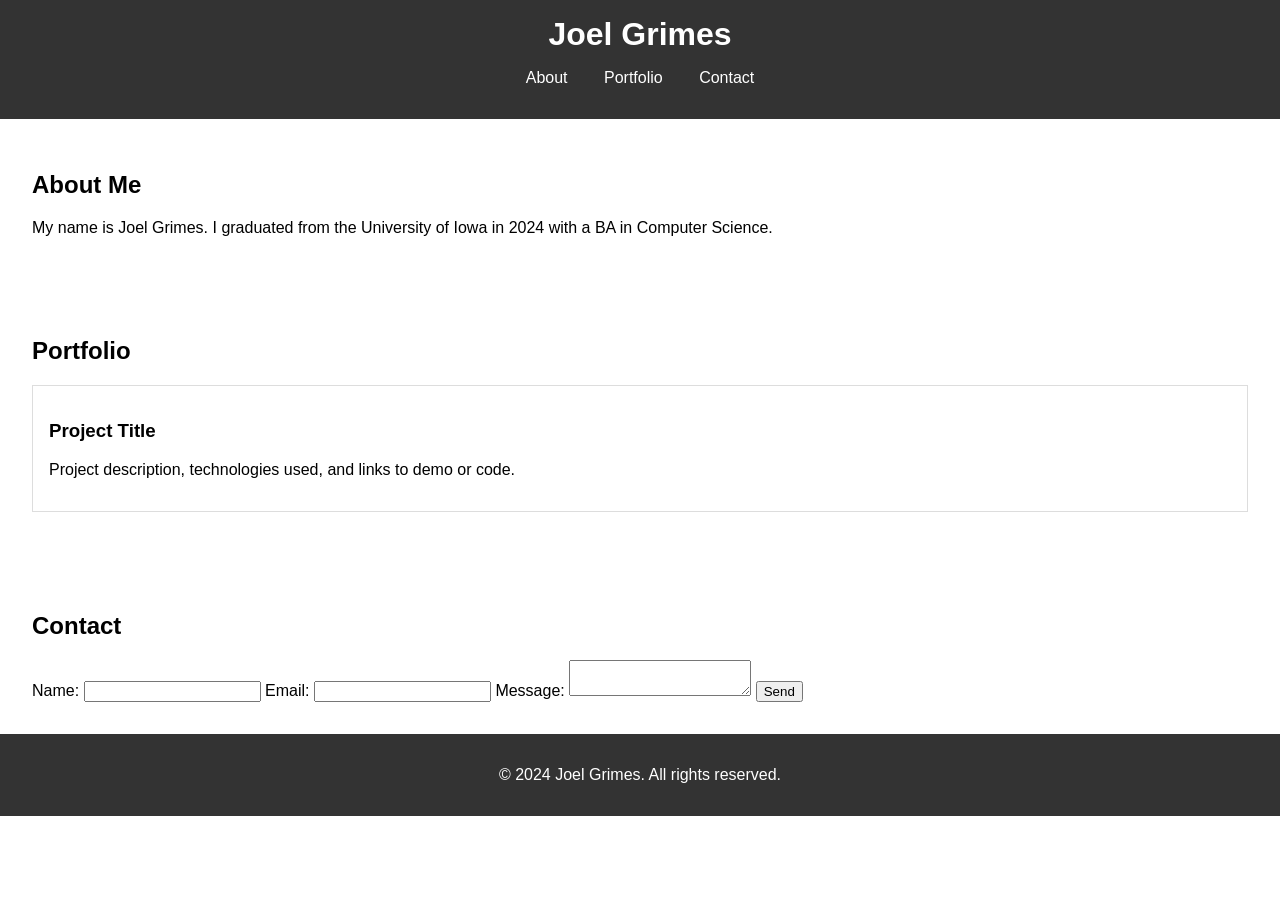
<file: index.html>
<!DOCTYPE html>
<html lang="en">
<head>
    <meta charset="UTF-8">
    <meta name="viewport" content="width=device-width, initial-scale=1.0">
    <title>Joel Grimes - Software Engineer</title>
    <link rel="stylesheet" href="styles.css">
</head>
<body>
    <header>
        <h1>Joel Grimes</h1>
        <nav>
            <ul>
                <li><a href="#about">About</a></li>
                <li><a href="#portfolio">Portfolio</a></li>
                <li><a href="#contact">Contact</a></li>
            </ul>
        </nav>
    </header>

    <section id="about">
        <h2>About Me</h2>
        <p>My name is Joel Grimes. I graduated from the University of Iowa in 2024 with a BA in Computer Science.</p>
    </section>

    <section id="portfolio">
        <h2>Portfolio</h2>
        <div class="project">
            <h3>Project Title</h3>
            <p>Project description, technologies used, and links to demo or code.</p>
        </div>
        <!-- Repeat for more projects -->
    </section>

    <section id="contact">
        <h2>Contact</h2>
        <form action="mailto:your.email@example.com" method="post" enctype="text/plain">
            <label for="name">Name:</label>
            <input type="text" id="name" name="name">
            <label for="email">Email:</label>
            <input type="email" id="email" name="email">
            <label for="message">Message:</label>
            <textarea id="message" name="message"></textarea>
            <button type="submit">Send</button>
        </form>
    </section>

    <footer>
        <p>&copy; 2024 Joel Grimes. All rights reserved.</p>
    </footer>
</body>
</html>
</file>
<file: styles.css>
body {
    font-family: Arial, sans-serif;
    margin: 0;
    padding: 0;
}

header {
    background: #333;
    color: #fff;
    padding: 1rem 0;
    text-align: center;
}

header h1 {
    margin: 0;
}

nav ul {
    list-style: none;
    padding: 0;
}

nav ul li {
    display: inline;
    margin: 0 1rem;
}

nav ul li a {
    color: #fff;
    text-decoration: none;
}

section {
    padding: 2rem;
}

#portfolio .project {
    border: 1px solid #ddd;
    padding: 1rem;
    margin: 1rem 0;
}

footer {
    text-align: center;
    padding: 1rem 0;
    background: #333;
    color: #fff;
}
</file>
